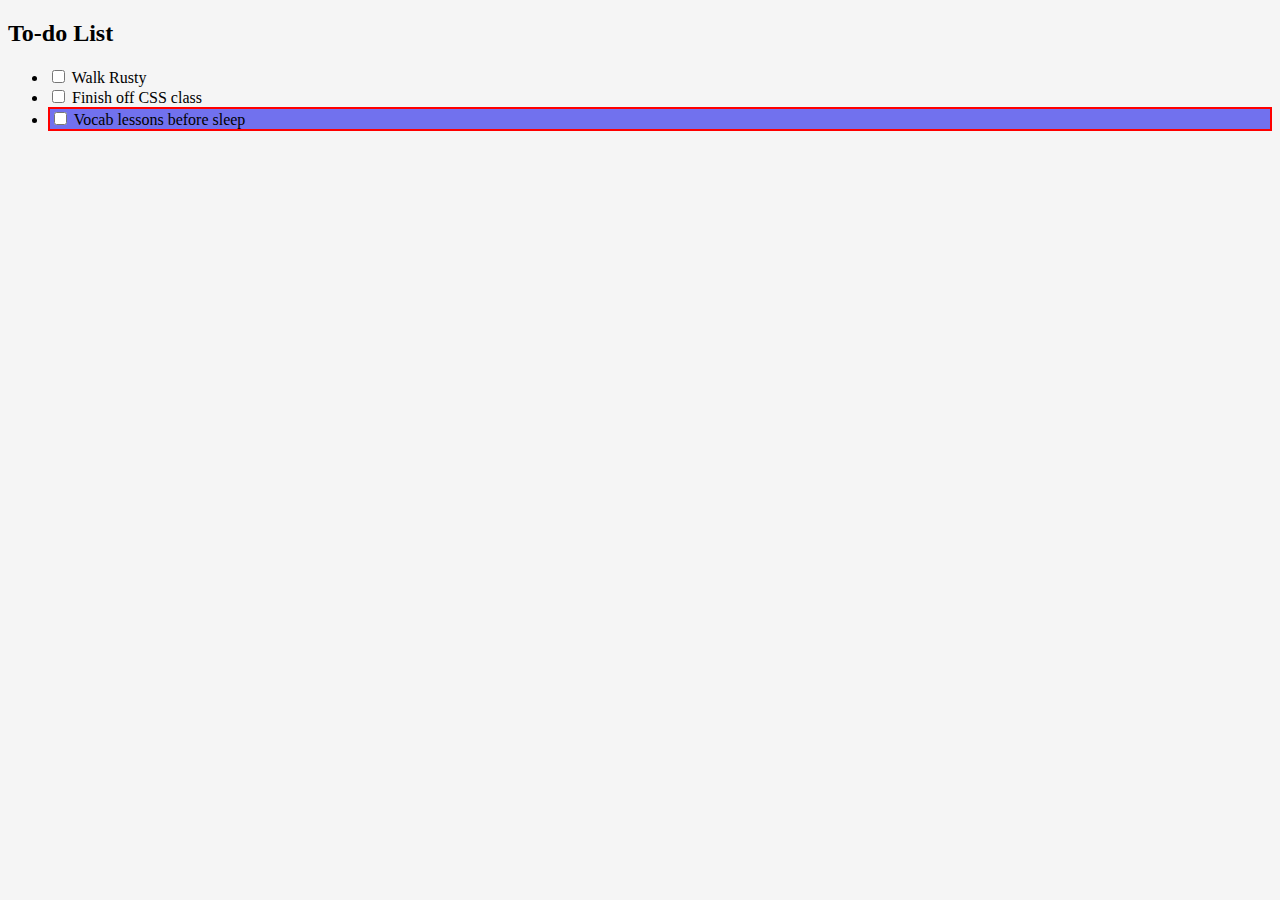
<file: CSS Ex/index.html>
<!DOCTYPE html>
<html lang="en">
<head>
    <meta charset="UTF-8">
    <meta name="viewport" content="width=device-width, initial-scale=1.0">
    <meta http-equiv="X-UA-Compatible" content="ie=edge">
    <title>CSS practice module</title>
    <link rel="stylesheet" type ="text/css" href="style.css">
</head>
<body>

    <h2>To-do List</h2>
<ul>
    <li>
        <input type="checkbox"> Walk Rusty
    </li>
    <li>
        <input type="checkbox"> Finish off CSS class
    </li>
    <li id="special">
        <input type="checkbox"> Vocab lessons before sleep
    </li>
</ul>


</body>
</html>
</file>
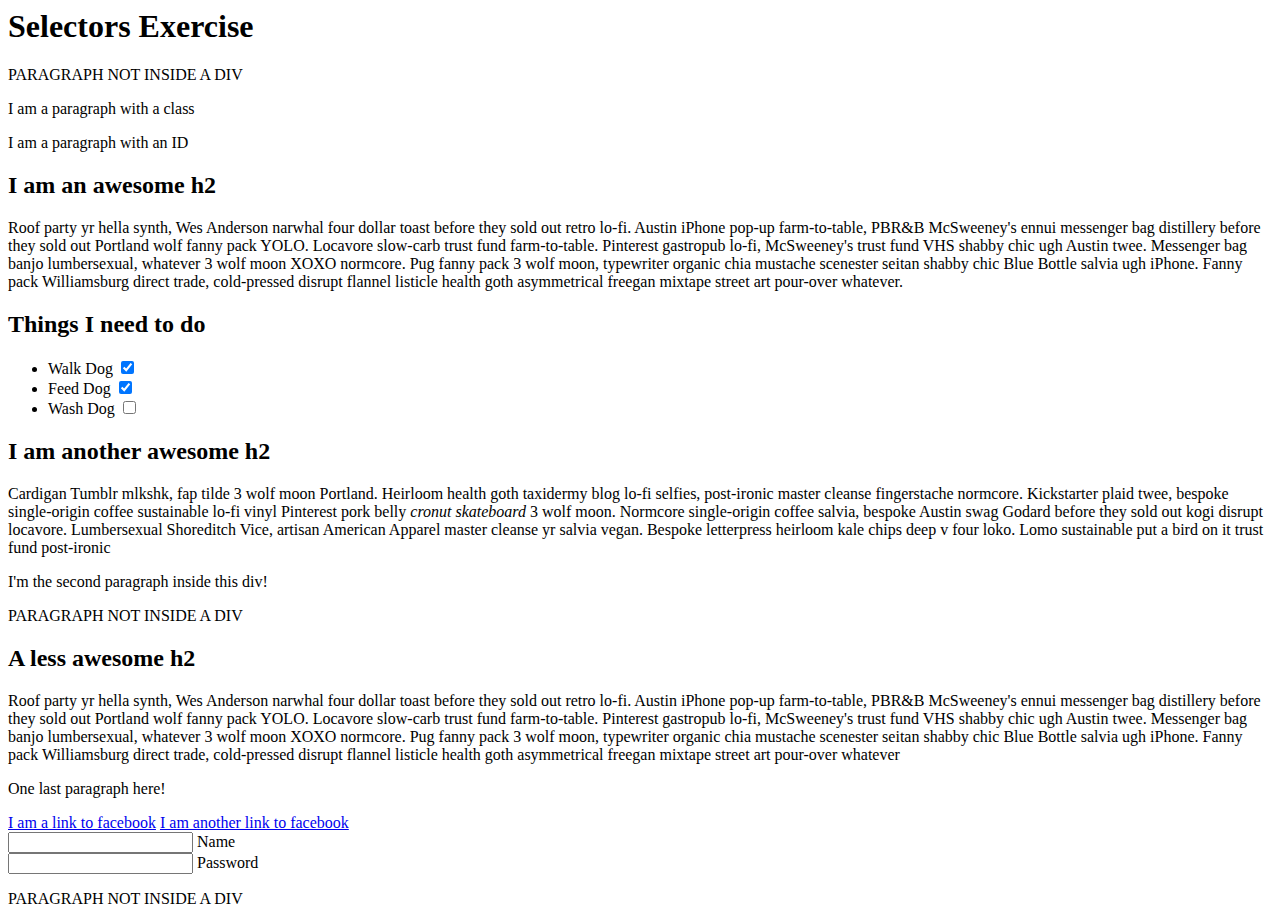
<file: 09_Selector_Exercise_Starter/selectorsExercise.html>
<html>
<head>
  <meta charset="UTF-8">
  <title>Selectors Exercise</title>
  <link rel="stylesheet" type="text/css" href="selectors.css">
</head>
<body>
  <h1>Selectors Exercise</h1>

<p>PARAGRAPH NOT INSIDE A DIV</p>

<div>
  <p class="hello">I am a paragraph with a class</p>
  <p id="special">I am a paragraph with an ID</p>

  <h2>I am an awesome h2</h2>
  
  
  <p>Roof party yr hella synth, Wes Anderson narwhal four dollar toast before they sold out retro lo-fi. Austin iPhone pop-up farm-to-table, PBR&B McSweeney's ennui messenger bag distillery before they sold out Portland wolf fanny pack YOLO. Locavore slow-carb trust fund farm-to-table. Pinterest gastropub lo-fi, McSweeney's trust fund VHS shabby chic ugh Austin twee. Messenger bag banjo lumbersexual, whatever 3 wolf moon XOXO normcore. Pug fanny pack 3 wolf moon, typewriter organic chia mustache scenester seitan shabby chic Blue Bottle salvia ugh iPhone. Fanny pack Williamsburg direct trade, cold-pressed disrupt flannel listicle health goth asymmetrical freegan mixtape street art pour-over whatever.</p>

</div>

<div>
  <h2>Things I need to do</h2>

  <ul>
    <li>Walk Dog <input type="checkbox" checked> </li>
    <li>Feed Dog <input type="checkbox" checked> </li>
    <li>Wash Dog <input type="checkbox"></li>
  </ul>
</div>

<div>
  <h2>I am another awesome h2</h2>

  <p>Cardigan Tumblr mlkshk, fap tilde 3 wolf moon Portland. Heirloom health goth taxidermy blog lo-fi selfies, post-ironic master cleanse fingerstache normcore. Kickstarter plaid twee, bespoke single-origin coffee sustainable lo-fi vinyl Pinterest pork belly <em>cronut skateboard</em> 3 wolf moon. Normcore single-origin coffee salvia, bespoke Austin swag Godard before they sold out kogi disrupt locavore. Lumbersexual Shoreditch Vice, artisan American Apparel master cleanse yr salvia vegan. Bespoke letterpress heirloom kale chips deep v four loko. Lomo sustainable put a bird on it trust fund post-ironic</p>

  <p>I'm the second paragraph inside this div!</p>
</div>

<p>PARAGRAPH NOT INSIDE A DIV</p>


<div>
  <h2>A less awesome h2</h2>

  <p>Roof party yr hella synth, Wes Anderson narwhal four dollar toast before they sold out retro lo-fi. Austin iPhone pop-up farm-to-table, PBR&B McSweeney's ennui messenger bag distillery before they sold out Portland wolf fanny pack YOLO. Locavore slow-carb trust fund farm-to-table. Pinterest gastropub lo-fi, McSweeney's trust fund VHS shabby chic ugh Austin twee. Messenger bag banjo lumbersexual, whatever 3 wolf moon XOXO normcore. Pug fanny pack 3 wolf moon, typewriter organic chia mustache scenester seitan shabby chic Blue Bottle salvia ugh iPhone. Fanny pack Williamsburg direct trade, cold-pressed disrupt flannel listicle health goth asymmetrical freegan mixtape street art pour-over whatever</p>

  <p>One last paragraph here!</p>

  <a href="http://www.facebook.com">I am a link to facebook</a>
  <a href="http://www.facebook.com">I am another link to facebook</a>
  <br>

  <input type="text" name="name" /><label> Name</label><br/>
  <input type="password" name="password" /><label> Password</label><br/>

</div>

<p>PARAGRAPH NOT INSIDE A DIV</p>

</body>
</html>
</file>
<file: CSS Ex/style.css>
body{
    background-color:whitesmoke;
}
#special{
    border:2px solid red;
    background-color:#7171ee;

}
</file>
<file: 09_Selector_Exercise_Starter/selectors.css>
/* Style the HTML elements according to the following instructions. 
DO NOT ALTER THE EXISTING HTML TO DO THIS.  WRITE ONLY CSS!

/* Give the <body> element a background of #bdc3c7*/


/* Make the <h1> element #9b59b6*/


/* Make all <h2> elements orange */


/* Make all <li> elements blue(pick your own hexadecimal blue)*/ 


/*Change the background on every paragraph to be yellow*/


/*Make all inputs have a 3px red border*/


/* Give everything with the class 'hello' a white background*/


/* Give the element with id 'special' a 2px solid blue border(pick your own rgb blue)*/


/*Make all the <p>'s that are nested inside of divs 25px font(font-size: 25px)*/


/*Make only inputs with type 'text' have a gray background*/


/* Give both <p>'s inside the 3rd <div> a pink background*/


/* Give the 2nd <p> inside the 3rd <div> a 5px white border*/


/* Make the <em> in the 3rd <div> element white and 20px font(font-size:20px)*/



/*BONUS CHALLENGES*/
/*You may need to research some other selectors and properties*/

/*Make all "checked" checkboxes have a left margin of 50px(margin-left: 50px)*/


/* Make the <label> elements all UPPERCASE without changing the HTML(definitely look this one up*/


/*Make the first letter of the element with id 'special' green and 100px font size(font-size: 100)*/


/*Make the <h1> element's color change to blue when hovered over */


/*Make the <a> element's that have been visited gray */
</file>
